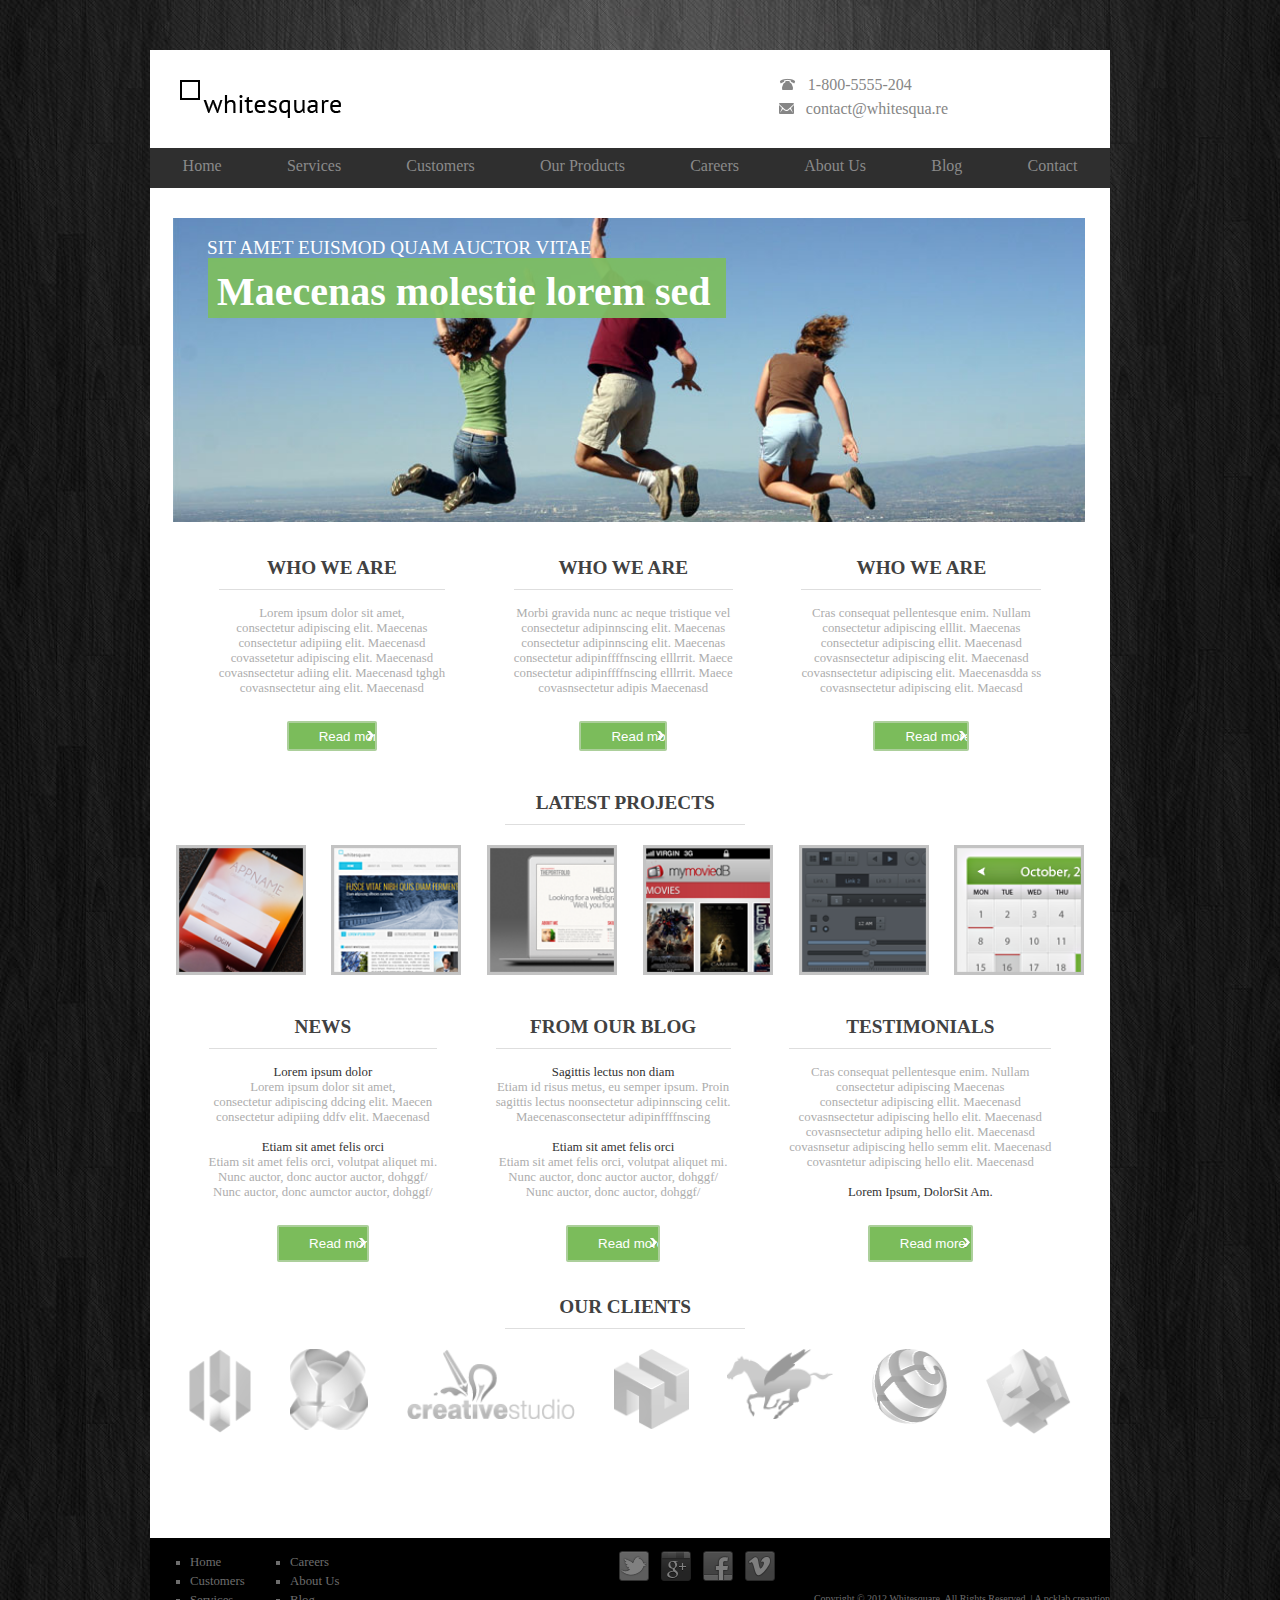
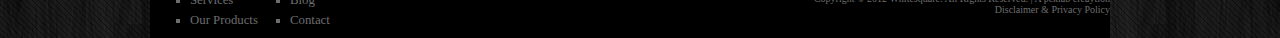
<file: index.html>
<!DOCTYPE HTML>
<html> 
	<head>
			<meta name="viewport" content="width=device-width, initial-scale=1.0, maximum-scale=1.0, user-scalable=no">
			<meta name="viewport" content="width=device-width; initial-scale=1">
		   <title> работа "5"</title>
		        <meta name="viewport" content="width=device-width, initial-scale=1"/>                
                <meta charset="utf-8">               
                <link rel="stylesheet"  href="style.css"/>
	</head>
	<body> 
	<header>
		<div class="header_logo">
			<a href="ссылка_на_главную">
				<img src="img/logo.png" />
			</a>
		</div>
		<div class="header_list">
			<div class="header_list_telephone">
			   <a href="http://htmlbook.ru/html/a">
				  <img src="img/telephone.png" />
				  <span>&nbsp 1-800-5555-204</span>
			   </a>
			</div>
			
			<div class="header_list_sms">
			   <a href="http://htmlbook.ru/html/a">
				  <img src="img/sms.png" />
				  <span>&nbsp contact@whitesqua.re</span>
			   </a>
			</div>
		</div>
	</header>
	<nav> 
		  <a class="nav_link" href="http://htmlbook.ru/html/a"><span>Home</span></a>
		  <a href="http://htmlbook.ru/html/a"><span>Services</span></a>
		  <a href="http://htmlbook.ru/html/a"><span>Customers</span></a>
		  <a href="http://htmlbook.ru/html/a"><span>Our Products</span></a>
		  <a href="http://htmlbook.ru/html/a"><span>Careers</span></a>
		  <a class="per_V_mob_ver" href="http://htmlbook.ru/html/a"><span>About Us</span></a>
		  <a class="per_V_mob_ver"href="http://htmlbook.ru/html/a"><span>Blog</span></a>
		  <a class="per_V_mob_ver" href="http://htmlbook.ru/html/a"><span>Contact</span></a>
	</nav>
		<div class="contener"> 
		<diV  class="banner">
					<div class="background_for_h1"></div>
				  <p>SIT AMET EUISMOD QUAM AUCTOR VITAE</p>
				   <h1>Maecenas molestie lorem sed</h1> 
					<img  class="banner_img" src="img/banner.jpg" />
	    </diV>
		 
			 
			<section> 
				<div class="column_1">
					<h2>WHO WE ARE</h2>
					<p>Lorem ipsum dolor sit amet,<br> consectetur adipiscing elit. Maecenas<br>consectetur adipiing elit. Maecenasd<br>covassetetur adipiscing elit. Maecenasd<br>covasnsectetur adiing elit. Maecenasd tghgh<br>covasnsectetur aing elit. Maecenasd<br></p>
					<input type="submit" value="Read more">
				</div>
				<div class="column_2">
					<h2>WHO WE ARE</h2>
					<p>Morbi gravida nunc ac neque tristique vel<br>consectetur adipinnscing elit. Maecenas<br>consectetur adipinnscing elit. Maecenas<br>consectetur adipinffffnscing elllrrit. Maece<br>consectetur adipinffffnscing elllrrit. Maece<br>covasnsectetur adipis Maecenasd<br></p>
					<input type="submit" value="Read more">
				</div>
				<div class="column_3">
					<h2>WHO WE ARE</h2>
					<p>Cras consequat pellentesque enim. Nullam<br> consectetur adipiscing elllit. Maecenas<br>consectetur adipiscing ellit. Maecenasd<br>covasnsectetur adipiscing elit. Maecenasd<br>covasnsectetur adipiscing elit. Maecenasdda ss<br>covasnsectetur adipiscing elit. Maecasd<br></p>
					<input type="submit" value="Read more">
				</div>
			</section>
			<aside>
					<h2>LATEST PROJECTS</h2>
					<p class="aside_latest_projects">
							   <img  class="latest_project_in_rand" src="img/latest_projects_6_1.png" alt="часть мобильного телефона" >
							   <img  class="latest_project_in_rand" src="img/latest_projects_6_2.png" alt="вид странички" >
							   <img  class="latest_project_in_rand" src="img/latest_projects_6_3.png" alt="ноутбук" >
							   <img  class="latest_project_in_rand" src="img/latest_projects_6_4.png" alt="облошки офишь" >
							   <img  class="latest_project_in_rand" src="img/latest_projects_6_5.png" alt="часть от меню" >
							   <img  class="latest_project_in_rand" src="img/latest_projects_6_6.png" alt="календарь" >
					</p>
			</aside>
			<section> 
				<div class="column_1">
					<h2>NEWS</h2>
					<p><span class="text_in_black">Lorem ipsum dolor</span><br> Lorem ipsum dolor sit amet,<br> consectetur adipiscing ddcing elit. Maecen<br>consectetur adipiing ddfv elit. Maecenasd<br><br><span class="text_in_black">Etiam sit amet felis orci</span> <br>Etiam sit amet felis orci, volutpat aliquet mi.<br>Nunc auctor, donc auctor auctor, dohggf/<br>Nunc auctor, donc aumctor auctor, dohggf/</p>
					<input type="submit" value="Read more">
				</div>
				<div class="column_2">
					<h2>FROM OUR BLOG</h2>
					<p><span class="text_in_black">Sagittis lectus non diam</span><br>Etiam id risus metus, eu semper ipsum. Proin <br>sagittis lectus noonsectetur adipinnscing celit. <br>Maecenasconsectetur adipinffffnscing <br><br><span class="text_in_black">Etiam sit amet felis orci</span><br>Etiam sit amet felis orci, volutpat aliquet mi.<br>Nunc auctor, donc auctor auctor, dohggf/<br>Nunc auctor, donc  auctor, dohggf/</p>
					<input type="submit" value="Read more">
				</div>
				<div class="column_3">
					<h2>TESTIMONIALS</h2>
					<p>Cras consequat pellentesque enim. Nullam<br> consectetur adipiscing Maecenas<br>consectetur adipiscing ellit. Maecenasd<br>covasnsectetur adipiscing hello elit. Maecenasd<br>covasnsectetur adiping hello elit. Maecenasd<br>covasnsetur adipiscing hello semm elit. Maecenasd<br>covasntetur adipiscing hello elit. Maecenasd<br><br><span class="text_in_black">Lorem Ipsum, DolorSit Am.</span> </p>
					<input type="submit" value="Read more">
				</div>
			</section>
			<aside>
					<h2>OUR CLIENTS</h2>
					<p class="aside_our_clients">
							   <img class="our_clients_7_1" src="img/our_clients_7_1.png" alt="шести угольник" width="62" height="84">
							   <img class="our_clients_7_2" src="img/our_clients_7_2.png" alt="круг" width="78" height="81">
							   <img class="our_clients_7_3" src="img/our_clients_7_3.png" alt="creativestudio" width="168" height="70">
							   <img class="our_clients_7_4" src="img/our_clients_7_4.png" alt="фигурка в види квадрата" width="75" height="80">
							   <img class="our_clients_7_5" src="img/our_clients_7_5.png" alt="лошадь" width="106" height="70">
							   <img class="our_clients_7_6" src="img/our_clients_7_6.png" alt="круг" width="75" height="75">
							   <img class="our_clients_7_7" src="img/our_clients_7_7.png" alt="фигурка в види квадрата" width="85" height="85">
							  
					</p>
			</aside>
		</div>
	  <footer>
			<div  class="bloc_bulleted_list">
			   <ul class="bulleted_list" type="square">
				<li>Home</li>
				<li>Careers</li>
				<li>Customers</li>
				<li>About Us</li>
				<li>Services</li>
				<li>Blog</li>
				<li>Our Products</li>
				<li>Contact </li>
			  </ul>
		    </div >
			<div class="list_of_social_networks"> 
						<img class="social_network_icon_1" src="img/envelope.png" alt="конверт">
						<img class="social_network_icon_2" src="img/g+.png" alt="g+">
						<img class="social_network_icon_3" src="img/f.png" alt="фейсбук">
						<img class="social_network_icon_4" src="img/v.png" alt="вконтакте">
						<p>Copyright © 2012 Whitesquare. All Rights Reserved. | A pcklab creaytion <br>Disclaimer & Privacy Policy</p>
			</div>
			
																			
													


     </footer>
     <script>document.write('<script src="http://' + (location.host || 'localhost').split(':')[0] + ':35729/livereload.js?snipver=1"></' + 'script>')</script>
	</body>
</html>
</file>
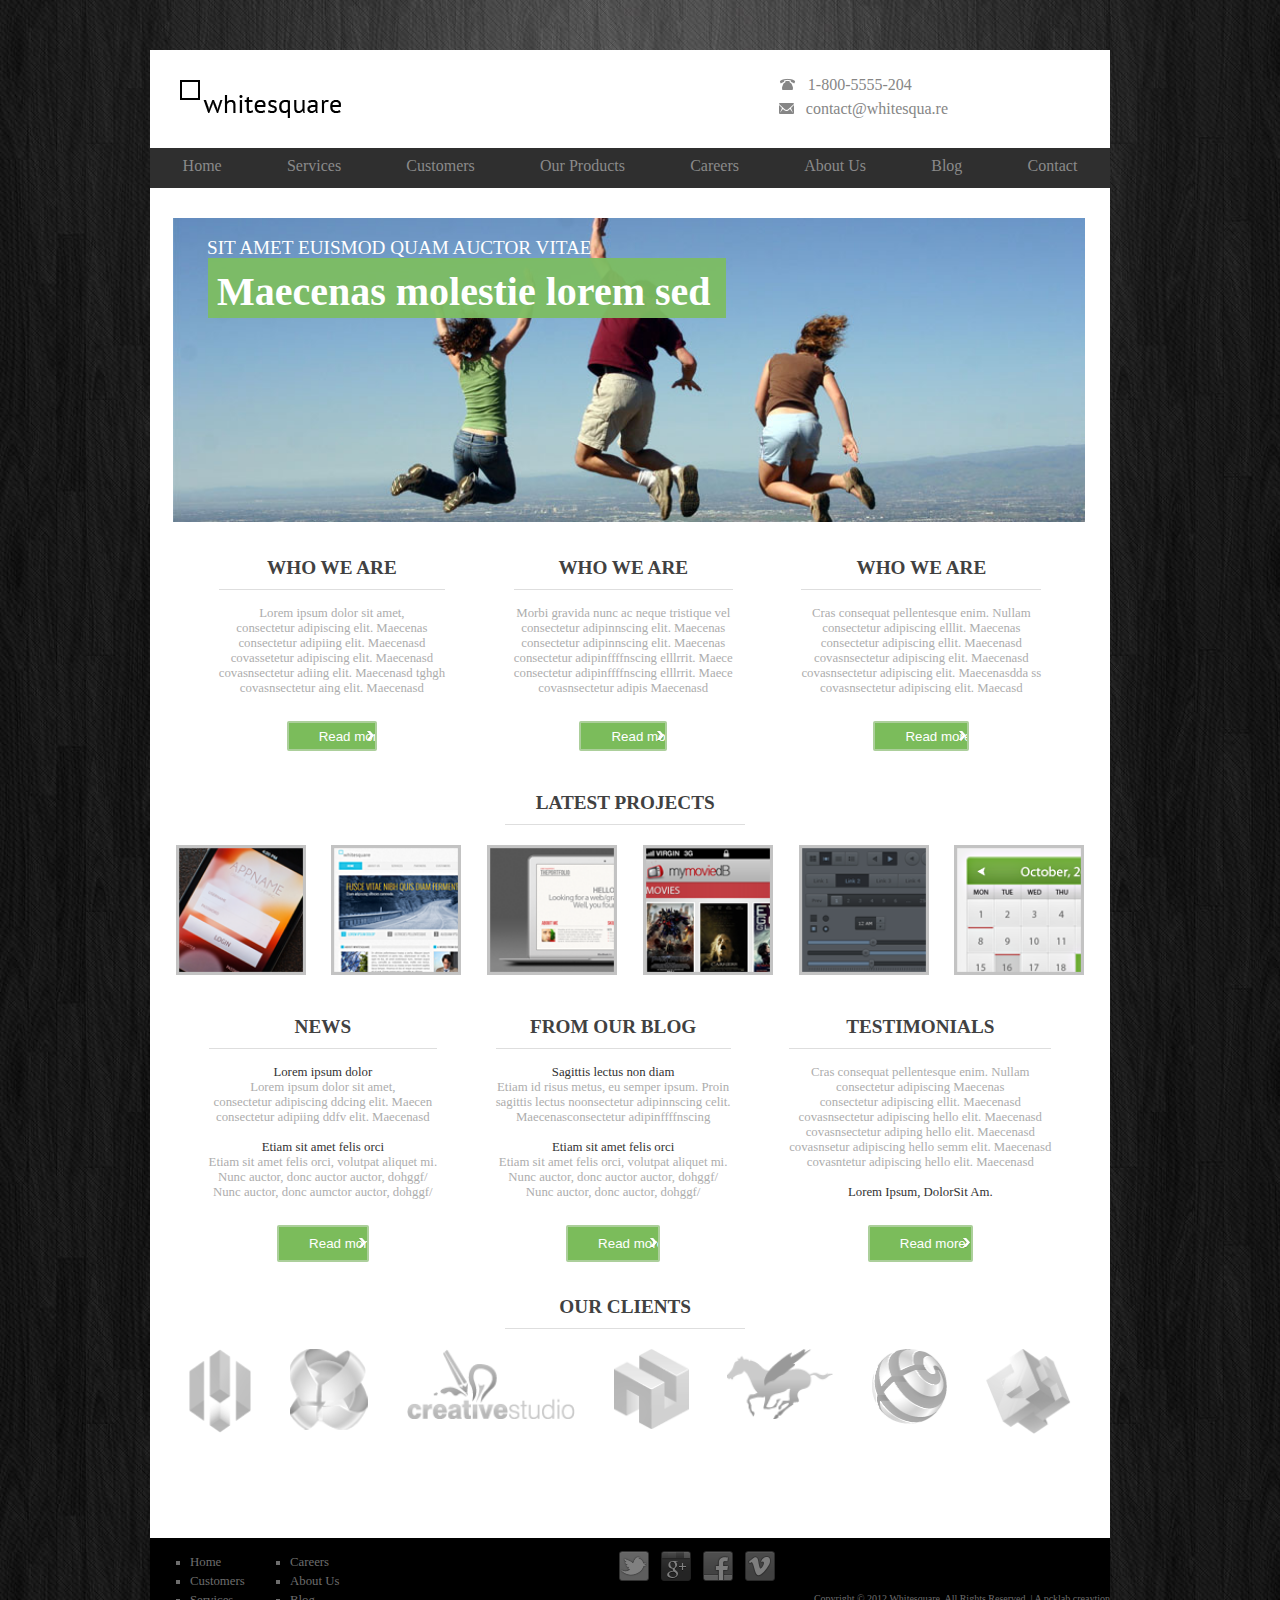
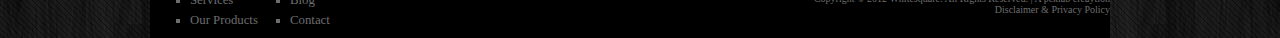
<file: work5.html>
<!DOCTYPE HTML>
<html> 
	<head>
		   <title> работа "5"</title>
		        <meta name="viewport" content="width=device-width, initial-scale=1"/>                
                <meta charset="utf-8">               
                <link rel="stylesheet"  href="style.css"/>
	</head>
	<body> 
	<header>
		<div class="header_logo">
			<a href="ссылка_на_главную">
				<img src="img/logo.png" />
			</a>
		</div>
		<div class="header_list">
			<div class="header_list_telephone">
			   <a href="http://htmlbook.ru/html/a">
				  <img src="img/telephone.png" />
				  <span>&nbsp 1-800-5555-204</span>
			   </a>
			</div>
			
			<div class="header_list_sms">
			   <a href="http://htmlbook.ru/html/a">
				  <img src="img/sms.png" />
				  <span>&nbsp contact@whitesqua.re</span>
			   </a>
			</div>
		</div>
	</header>
	<nav> 
		  <a class="nav_link" href="http://htmlbook.ru/html/a"><span>Home</span></a>
		  <a href="http://htmlbook.ru/html/a"><span>Services</span></a>
		  <a href="http://htmlbook.ru/html/a"><span>Customers</span></a>
		  <a href="http://htmlbook.ru/html/a"><span>Our Products</span></a>
		  <a href="http://htmlbook.ru/html/a"><span>Careers</span></a>
		  <a href="http://htmlbook.ru/html/a"><span>About Us</span></a>
		  <a href="http://htmlbook.ru/html/a"><span>Blog</span></a>
		  <a href="http://htmlbook.ru/html/a"><span>Contact</span></a>
	</nav>
		<div class="contener"> 
		<diV  class="banner">
					<div class="background_for_h1"></div>
				  <p>SIT AMET EUISMOD QUAM AUCTOR VITAE</p>
				   <h1>Maecenas molestie lorem sed</h1> 
					<img  class="banner_img" src="img/banner.jpg" />
	    </diV>
		 
			 
			<section> 
				<div class="column_1">
					<h2>WHO WE ARE</h2>
					<p>Lorem ipsum dolor sit amet,<br> consectetur adipiscing elit. Maecenas<br>consectetur adipiing elit. Maecenasd<br>covassetetur adipiscing elit. Maecenasd<br>covasnsectetur adiing elit. Maecenasd tghgh<br>covasnsectetur aing elit. Maecenasd<br></p>
					<input type="submit" value="Read more">
				</div>
				<div class="column_2">
					<h2>WHO WE ARE</h2>
					<p>Morbi gravida nunc ac neque tristique vel<br>consectetur adipinnscing elit. Maecenas<br>consectetur adipinnscing elit. Maecenas<br>consectetur adipinffffnscing elllrrit. Maece<br>consectetur adipinffffnscing elllrrit. Maece<br>covasnsectetur adipis Maecenasd<br></p>
					<input type="submit" value="Read more">
				</div>
				<div class="column_3">
					<h2>WHO WE ARE</h2>
					<p>Cras consequat pellentesque enim. Nullam<br> consectetur adipiscing elllit. Maecenas<br>consectetur adipiscing ellit. Maecenasd<br>covasnsectetur adipiscing elit. Maecenasd<br>covasnsectetur adipiscing elit. Maecenasdda ss<br>covasnsectetur adipiscing elit. Maecasd<br></p>
					<input type="submit" value="Read more">
				</div>
			</section>
			<aside>
					<h2>LATEST PROJECTS</h2>
					<p class="aside_latest_projects">
							   <img  class="latest_project_in_rand" src="img/latest_projects_6_1.png" alt="часть мобильного телефона" >
							   <img  class="latest_project_in_rand" src="img/latest_projects_6_2.png" alt="вид странички" >
							   <img  class="latest_project_in_rand" src="img/latest_projects_6_3.png" alt="ноутбук" >
							   <img  class="latest_project_in_rand" src="img/latest_projects_6_4.png" alt="облошки офишь" >
							   <img  class="latest_project_in_rand" src="img/latest_projects_6_5.png" alt="часть от меню" >
							   <img  class="latest_project_in_rand" src="img/latest_projects_6_6.png" alt="календарь" >
					</p>
			</aside>
			<section> 
				<div class="column_1">
					<h2>NEWS</h2>
					<p><span class="text_in_black">Lorem ipsum dolor</span><br> Lorem ipsum dolor sit amet,<br> consectetur adipiscing ddcing elit. Maecen<br>consectetur adipiing ddfv elit. Maecenasd<br><br><span class="text_in_black">Etiam sit amet felis orci</span> <br>Etiam sit amet felis orci, volutpat aliquet mi.<br>Nunc auctor, donc auctor auctor, dohggf/<br>Nunc auctor, donc aumctor auctor, dohggf/</p>
					<input type="submit" value="Read more">
				</div>
				<div class="column_2">
					<h2>FROM OUR BLOG</h2>
					<p><span class="text_in_black">Sagittis lectus non diam</span><br>Etiam id risus metus, eu semper ipsum. Proin <br>sagittis lectus noonsectetur adipinnscing celit. <br>Maecenasconsectetur adipinffffnscing <br><br><span class="text_in_black">Etiam sit amet felis orci</span><br>Etiam sit amet felis orci, volutpat aliquet mi.<br>Nunc auctor, donc auctor auctor, dohggf/<br>Nunc auctor, donc  auctor, dohggf/</p>
					<input type="submit" value="Read more">
				</div>
				<div class="column_3">
					<h2>TESTIMONIALS</h2>
					<p>Cras consequat pellentesque enim. Nullam<br> consectetur adipiscing Maecenas<br>consectetur adipiscing ellit. Maecenasd<br>covasnsectetur adipiscing hello elit. Maecenasd<br>covasnsectetur adiping hello elit. Maecenasd<br>covasnsetur adipiscing hello semm elit. Maecenasd<br>covasntetur adipiscing hello elit. Maecenasd<br><br><span class="text_in_black">Lorem Ipsum, DolorSit Am.</span> </p>
					<input type="submit" value="Read more">
				</div>
			</section>
			<aside>
					<h2>OUR CLIENTS</h2>
					<p class="aside_our_clients">
							   <img class="our_clients_7_1" src="img/our_clients_7_1.png" alt="шести угольник" width="62" height="84">
							   <img class="our_clients_7_2" src="img/our_clients_7_2.png" alt="круг" width="78" height="81">
							   <img class="our_clients_7_3" src="img/our_clients_7_3.png" alt="creativestudio" width="168" height="70">
							   <img class="our_clients_7_4" src="img/our_clients_7_4.png" alt="фигурка в види квадрата" width="75" height="80">
							   <img class="our_clients_7_5" src="img/our_clients_7_5.png" alt="лошадь" width="106" height="70">
							   <img class="our_clients_7_6" src="img/our_clients_7_6.png" alt="круг" width="75" height="75">
							   <img class="our_clients_7_7" src="img/our_clients_7_7.png" alt="фигурка в види квадрата" width="85" height="85">
							  
					</p>
			</aside>
		</div>
	  <footer>
			<div  class="bloc_bulleted_list">
			   <ul class="bulleted_list" type="square">
				<li>Home</li>
				<li>Careers</li>
				<li>Customers</li>
				<li>About Us</li>
				<li>Services</li>
				<li>Blog</li>
				<li>Our Products</li>
				<li>Contact </li>
			  </ul>
		    </div >
			<div class="list_of_social_networks"> 
						<img class="social_network_icon_1" src="img/envelope.png" alt="конверт">
						<img class="social_network_icon_2" src="img/g+.png" alt="g+">
						<img class="social_network_icon_3" src="img/f.png" alt="фейсбук">
						<img class="social_network_icon_4" src="img/v.png" alt="вконтакте">
						<p>Copyright © 2012 Whitesquare. All Rights Reserved. | A pcklab creaytion <br>Disclaimer & Privacy Policy</p>
			</div>
			
																			
													


     </footer>
	</body>
</html>
  

<!--banner.jpg sms.png  telephone.png <img class="" src="psd5/img/page_background.jpg" width="" height="" alt="фон сайта"/>  -->
</file>
<file: style.css>
body{ background: #414040 url(img/page_background.jpg );  height:1550px;
		padding:0px; 
		 margin:0px;}  
 

 header{  margin-left:150px;margin-top:50px; max-width:75%; height:98px; background:#ffffff;  }                                              /*  header*/ 
 .header_logo img{margin-left:30px;margin-top:30px; }
  .header_list{width:170px; height:40px; position:relative; left:78.5%; bottom:50%;  line-height: 1.5;}
   .header_list_telephone span,.header_list_sms span{ color:#868686;}
    .header_list_telephone a,.header_list_sms a{ text-decoration: none; }
	 nav{margin-left:150px; padding-top:10px; max-width:75%; height:30px; background:#2f2f2f; display: flex; justify-content:space-around;}		 /* nav*/ 
      nav a {  text-decoration: none;display: inline-block;color:#ffeb3b;line-height: 1;cursor: pointer; }
       nav a span{   color:#8a8a8a;}
	    nav a:after {margin-top:10px;
					background-color: #7cbe5c;
					display: block;
					content: "";
					height: 5px;
					width: 0%;
					-webkit-transition: width .0s ease-in-out;
					-moz--transition: width .0s ease-in-out;
					transition: width .0s ease-in-out;}
		 nav a:hover:after,nav a:focus:after {width: 100%;}
		  .contener{ 																											/* contener */ 
						position:relative; 
						margin-left:150px;
						max-width:75%; 
						height:1289px; 
						background:#ffffff;}                     		 
		   .contener .banner_img{
								   margin-left:2.4%; 
								   text-align: center;
								   margin-top: -8%; 
								   width: 95%;
								   height: auto;}
		    .banner p,.banner h1{ display: inline-block;position: relative;margin: 0px;color: #ffffff; }
		     .background_for_h1{
									position:relative; 
									top: 70px;
									left: 6%;
									height: 60px; 
									width:54%;
									background-color: #7cbd62; 
									opacity: 0.95; }
		   	  .banner p{font-size:1.2em; bottom: 1.6em; left:6%;} 
				.banner h1{font-size: 2.5em; color: #ffffff;right:34.5%; top:0.5em; }
		 	     section{  margin-top:15px;  display: flex; justify-content: space-evenly; }													 /* section */ 
			      .column_1 p,.column_1 h2,.column_2 p,.column_2 h2,.column_3 p,.column_3 h2{font-size:0.8em; text-align:  center;color:#adadad;}
			       .column_1 h2,.column_2 h2,.column_3 h2 {
															border-bottom: 1px solid #dedede;
															padding-bottom: 10px; 
															font-size:1.2em; 
															color:#414141;}
		   	        .column_1 input,.column_2 input,.column_3 input{		
																	display: flex; 
																	justify-content: space-evenly; 
																	width:40%; 
																	height:15%;
																	background: url(img/arrow.png) no-repeat;
																	background-position: right;
																	padding-right: 16%;
																	background-color: #7bbc5b; 
																	border: 2px solid #accf9b;
																	border-radius: 2px; 
																	color: #ffffff; 
																	margin: auto; 
																	padding-left:30px;
																	margin-top: 25px;}
						aside{ width:100%;}											 /*  aside 1 è 2 ñòîëþèê*/
					     aside h2{
									border-bottom: 1px solid #dedede;
									padding-bottom: 10px;
									margin-top: 5.2%;
									font-size:1.2em; 
									text-align: center;
									color:#414141; 
									width: 25%; 
									position: relative;
									left: 37%;}    								 
						 .aside_our_clients,.aside_latest_projects{display: flex; justify-content: space-evenly; margin-top: 20px; margin-bottom: 25px;}
						  .latest_project_in_rand{width:130px; height:130px; }
						  .text_in_black{color:#333333;}										
					   	   footer{ background-color:#000000; max-width:75%; height:100px;margin-left:150px;}			      								/* footer */ 
							.bulleted_list{ margin: 0px; color:#6d6d6d;  display: grid;  grid-template-columns:  100px 100px; font-size:0.8em;    padding-top: 15px;    line-height: 1.5; }								
							 .list_of_social_networks{  display: inline;     font-size: -webkit-xxx-large;     margin-left: 59%; width: 200px;}								
							  .bloc_bulleted_list {width: 200px;float: left;}		
							   .list_of_social_networks p { font-size: 10px; color:#6d6d6d; margin-top: auto; direction: rtl;margin-right: 30px; }
																	
																	
																	
		
	
		
		
		
 @media screen and (max-width:1239px){  .banner h1 {font-size: 2em;} .banner h1{     top: 0.9em;}   } 
 @media screen and (max-width:1100px){  .banner h1 {font-size: 1.7em;} .banner h1{top: 0.4em;}  .background_for_h1 {      top: 50px;  height: 50px; width: 50%;  } }
 
@media screen and  (min-width : 320px) and (max-width : 480px){      


	header {    height: 60px;
				margin-left: 60px;
				margin-top: 20px;	}													/*    header*/
      .header_logo img {                          
					margin-left: 10px;
					margin-top: 10px;
					width: 20%;
				}
				
       .header_list {   
				   font-size: 9px;
					margin-top: 9%;
					margin-left: -23%;}
        nav{ 																					/*    nav   */
			display: grid;
			grid-template-columns: 20px 30px 45px 30px 35px;
			justify-content: space-around;
			font-size: 10px; 
			margin-left: 60px;}
		.contener {  position: relative;  		margin-left: 60px;											/*    contener   */
					height: 1638px;											
					 margin-left: 60px;
					 margin-top: 25px;} 
         .banner p {
					font-size: 0.1em;
					bottom: 12.8em;
					left: 4%;}	
		  .banner h1 {font-size: 0.7em; right: -5%; top:-2em; }  /*    äëÿ 360íà480  right: 42%;  top:-0.4em; */
         .contener .banner_img {margin-top: -21%;}  /*    äëÿ 360íà480 margin-top: -12%;     */
		  .background_for_h1 {
								top: 15px;
								left: 10px;
								height: 20px;
								width: 59%;}         /*    äëÿ 360íà480  width: 53%;  */
          aside h2,.column_1 h2,.column_2 h2,.column_3 h2{																		/*    aside   */
						margin-top: 9%;
						font-size: 0.8em;
						width: 55%;
						position: relative;
						left: 23%;
					}
         .latest_project_in_rand{width:50px; height:50px;      margin-top: 10px; }
	      .aside_our_clients, .aside_latest_projects{ display: grid; grid-template-columns: 80px 80px 80px;  margin-left: 10%;   margin-top: 0%; }
           .our_clients_7_1{ height: 42px; width: 31px;}
			.our_clients_7_2{ height: 40px; width: 39px;}
			 .our_clients_7_3{ height: 35px; width: 84px;}
			  .our_clients_7_4{margin-top: 20px; height: 40px; width: 37px;}
			   .our_clients_7_5{margin-top: 20px;height: 35px; width: 53px;}
			    .our_clients_7_6{ margin-top: 20px;height: 37px; width: 37px;}
		         .our_clients_7_7{ margin-top: 20px; margin-left: 72px; height: 42px; width: 42px;}
                  .column_1 input, .column_2 input, .column_3 input {               													 /* section */ 
																width: 30%;
																font-size: 11px;}
				   .aside_our_clients, .aside_latest_projects {
																display: grid;
																grid-template-columns: 53px 51px 77px;
																margin-top: 10%;}											
			      .column_1 p, .column_1 h2, .column_2 p, .column_2 h2, .column_3 p, .column_3 h2 {font-size: 0.6em;}													
		           section {display: initial;}
				   
				    footer {	height: 78px;																										 /* footer */ 
								margin-left: 60px;
								font-size: 0.8em;}
					 .list_of_social_networks {     margin-top: -16px;
												display: table-caption;
												font-size: -webkit-xxx-large;
												margin-left: 59%;
												}	
					.social_network_icon_1,.social_network_icon_2,.social_network_icon_3,.social_network_icon_4{ height: 20px; width: 20px;} 
					.list_of_social_networks p {    width: 200px; margin-left: -80px;}
					
 }
 
				@media screen and  (min-width : 360px) and (max-width : 480px){     
						.contener .banner_img { margin-top: -12%;}														/*    contener   */
						.banner p {font-size: 0.04em; bottom: 30.8em;}
						.banner h1 {font-size: 0.7em;right: 40%; top: -4px;} 
						.list_of_social_networks {margin-left: 75%;}}													/* footer */ 
 
 
 
 @media only screen and (min-width : 480px) and (max-width : 640px) { 

	   .header_list {font-size: 11px;margin-top: 4%;margin-left: -16%;}													/*    header*/
 
	   .contener {height: 1748px;}																						/*    contener   */
		.background_for_h1 {width: 48%; top: 29px; left: 21px; height: 20px;}											
		 .contener .banner_img {margin-top: -8%;}														
	  	  .banner p {font-size: 0.3em;bottom: 1.5em;left: 6%;}
		   .banner h1 {font-size: 0.8em; right: 27%; top: 0.9em;}
 
            footer {height: 109px;} 																				/* footer */ 
			.bulleted_list {display: grid;grid-template-columns: 80px 80px;}
			 .list_of_social_networks {margin-left: 126%;margin-top: -49%;width: 184px;}}

 @media only screen and (min-width : 640px) and (max-width : 768px) {  
 
 header,footer,.contener,nav {margin-left: 80px;}	

 
  .header_list {																												/*    header	*/
				position: relative;
				left: 84.5%;
				bottom: 16%;}
				
    .header_logo img {  height: 32px;
						margin-left: 20px;
						margin-top: 15px;}

     nav {																															/*    nav   */
			display: grid;
			grid-template-columns: 58px 50px 52px 20px 49px;
			justify-content: space-around;
			font-size: 14px;
			padding-top: 11px;
			    height: 67px;}
			
	  .contener {height: 2450px;} 																						/*    contener   */
	   .background_for_h1 {height: 33px;top: 32px;}		 
	    .banner p {font-size: 0.6em;     left: 23px; bottom: 22px;}
         .contener .banner_img {margin-top: -9%;}																					
          .banner h1 {margin-left: -8%;     top: 5px;font-size: 1.1em;}
          section {  display: grid;
			  justify-content: space-evenly; }

	      .aside_our_clients, .aside_latest_projects{  																					/*    aside   */
														display: grid; 
														    grid-template-columns: 143px 149px 192px;
														margin-left: 10%; 
														margin-top: 10%;  } 
            .latest_project_in_rand{ margin-top: 7%;}
			 .our_clients_7_4,.our_clients_7_5,.our_clients_7_6{ margin-top: 20%;}
			  .our_clients_7_7{  margin-left: 110%;  margin-top: 20%; }

			  .list_of_social_networks {margin-left: 23%;}}

    @media only screen and (min-width : 720px) and (max-width : 1280px) {
  
  .header_list {position: relative;left: 65.5%;}							/*    header	*/
  .banner h1 {margin-left: 1%;}										/*    contener   */
   .banner p{left:57px; bottom: 31px;}
    .background_for_h1 {width: 54%;}
     .contener {height: 1350px;}
      .contener .banner_img {margin-top: -8%;}
       .list_of_social_networks p {margin-right: 0px;}                          			  /* footer */ 
	    .list_of_social_networks {margin-left: 28%;}
}

}

 @media only screen and (min-width : 768px) and (max-width : 1023px) {
			   .header_list {left: 66.5%;	}																									/*    header	*/
				.contener {height: 2770px;}																									/*    contener   */
				 .banner h1 {margin-left: 3%;top:9px;font-size: 1.4em;}																
				  .background_for_h1 {width: 52%;top: 42px; height: 43px;}
					.banner p {      bottom: 23px;  font-size: 0.7em; left: 36px;}
					.column_1 h2, .column_2 h2, .column_3 h2 {font-size: 1.3em;}														/* section */ 
					 .column_1 p, .column_1 h2, .column_2 p, .column_2 h2, .column_3 p, .column_3 h2 {font-size: 1.1em;}
					  .list_of_social_networks {margin-left: 34%;}                              										/* footer */ 
 
 }
</file>
